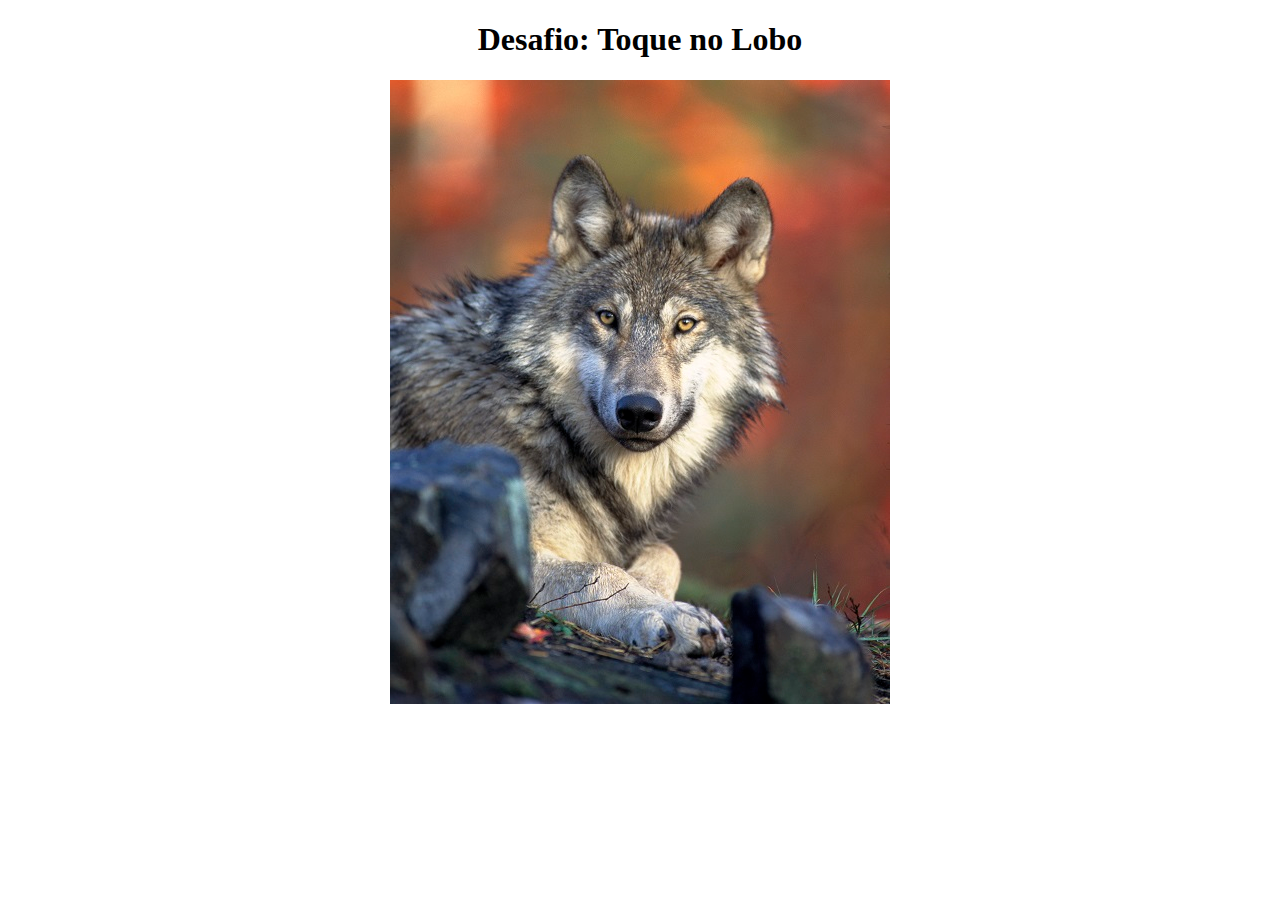
<file: index.html>
<!DOCTYPE html>
<html>
  <head>
    <meta charset="utf-8">
	<center>
    <title>Toque no Lobo</title>
	<!--
    <link href="http://fonts.googleapis.com/css?family=Open+Sans" rel="stylesheet" type="text/css">
    <link href="styles/style.css" rel="stylesheet" type="text/css">
	-->
  </head>
  <body>
    <h1>Desafio: Toque no Lobo</h1>
    <img src="images/lobo.jpg" alt="Lobo olhando para a câmera">
	<!--
    <p>At Mozilla, we’re a global community of</p>

    <ul> <!-- changed to list in the tutorial
      <li>technologists</li>
      <li>thinkers</li>
      <li>builders</li>
    </ul>

    <p>working together to keep the Internet alive and accessible, so people worldwide can be informed contributors and creators of the Web. We believe this act of human collaboration across an open platform is essential to individual growth and our collective future.</p>

    <p>Read the <a href="https://www.mozilla.org/en-US/about/manifesto/">Mozilla Manifesto</a> to learn even more about the values and principles that guide the pursuit of our mission.</p>
	-->
	</center>
  </body>
  <script src="scripts/main.js"></script>
</html>
</file>
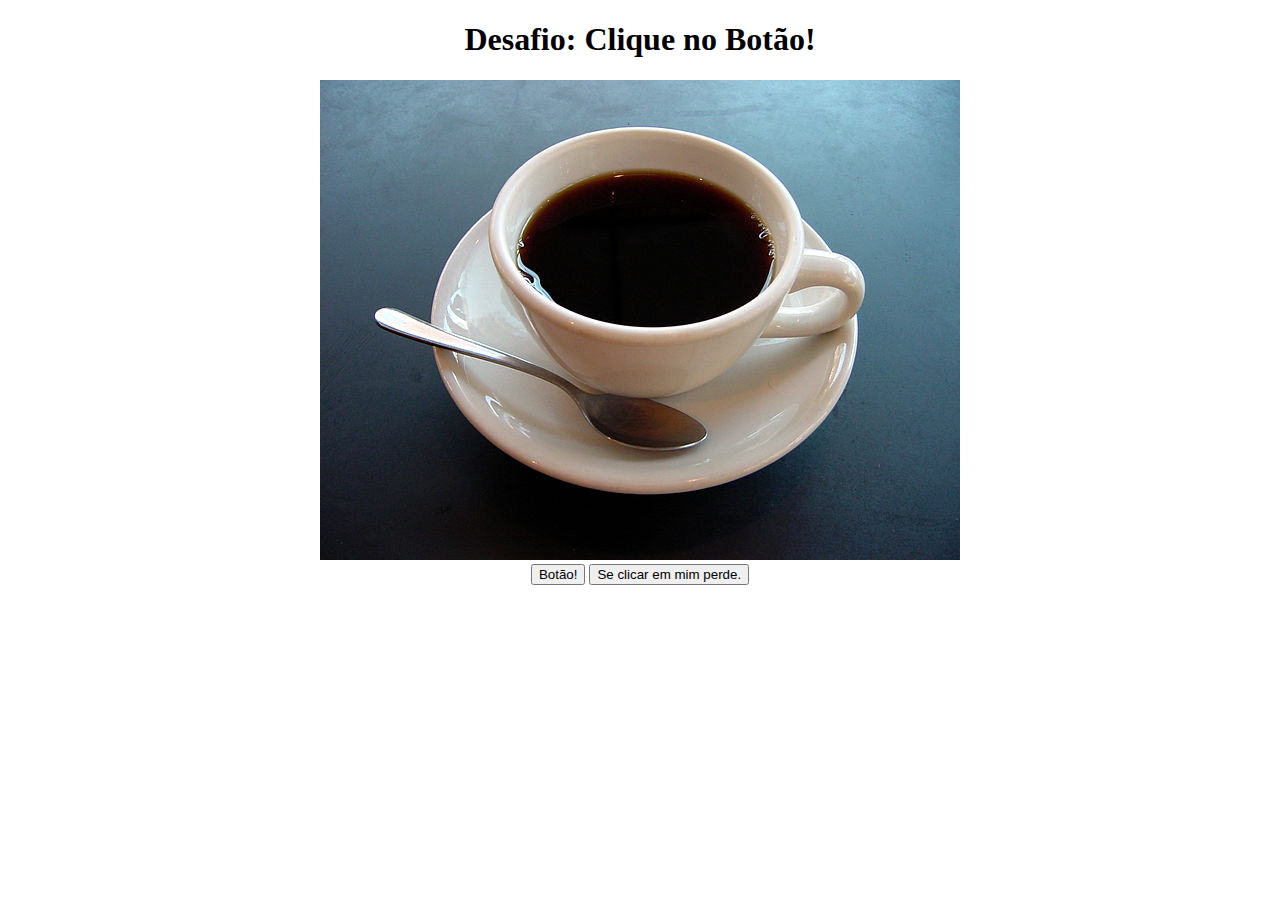
<file: index0002.html>
<!DOCTYPE html>
<html>
  <head>
    <meta charset="utf-8">
	<center>
    <title>Clique no Botão!</title>
	<!--
    <link href="http://fonts.googleapis.com/css?family=Open+Sans" rel="stylesheet" type="text/css">
    <link href="styles/style.css" rel="stylesheet" type="text/css">
	-->
  </head>
  <body>
    <h1>Desafio: Clique no Botão!</h1>
    <img src="images/xicara.jpg" alt="Xícara de café no pires com uma pequena colher.">
	
	<br>
	
	<button type="button" id="certo">Botão!</button>
	<button type="button" id="errado">Se clicar em mim perde.</button>
	<!--
    <p>At Mozilla, we’re a global community of</p>

    <ul> <!-- changed to list in the tutorial
      <li>technologists</li>
      <li>thinkers</li>
      <li>builders</li>
    </ul>

    <p>working together to keep the Internet alive and accessible, so people worldwide can be informed contributors and creators of the Web. We believe this act of human collaboration across an open platform is essential to individual growth and our collective future.</p>

    <p>Read the <a href="https://www.mozilla.org/en-US/about/manifesto/">Mozilla Manifesto</a> to learn even more about the values and principles that guide the pursuit of our mission.</p>
	-->
	</center>
  </body>
  <script src="scripts/main0002.js"></script>
</html>
</file>
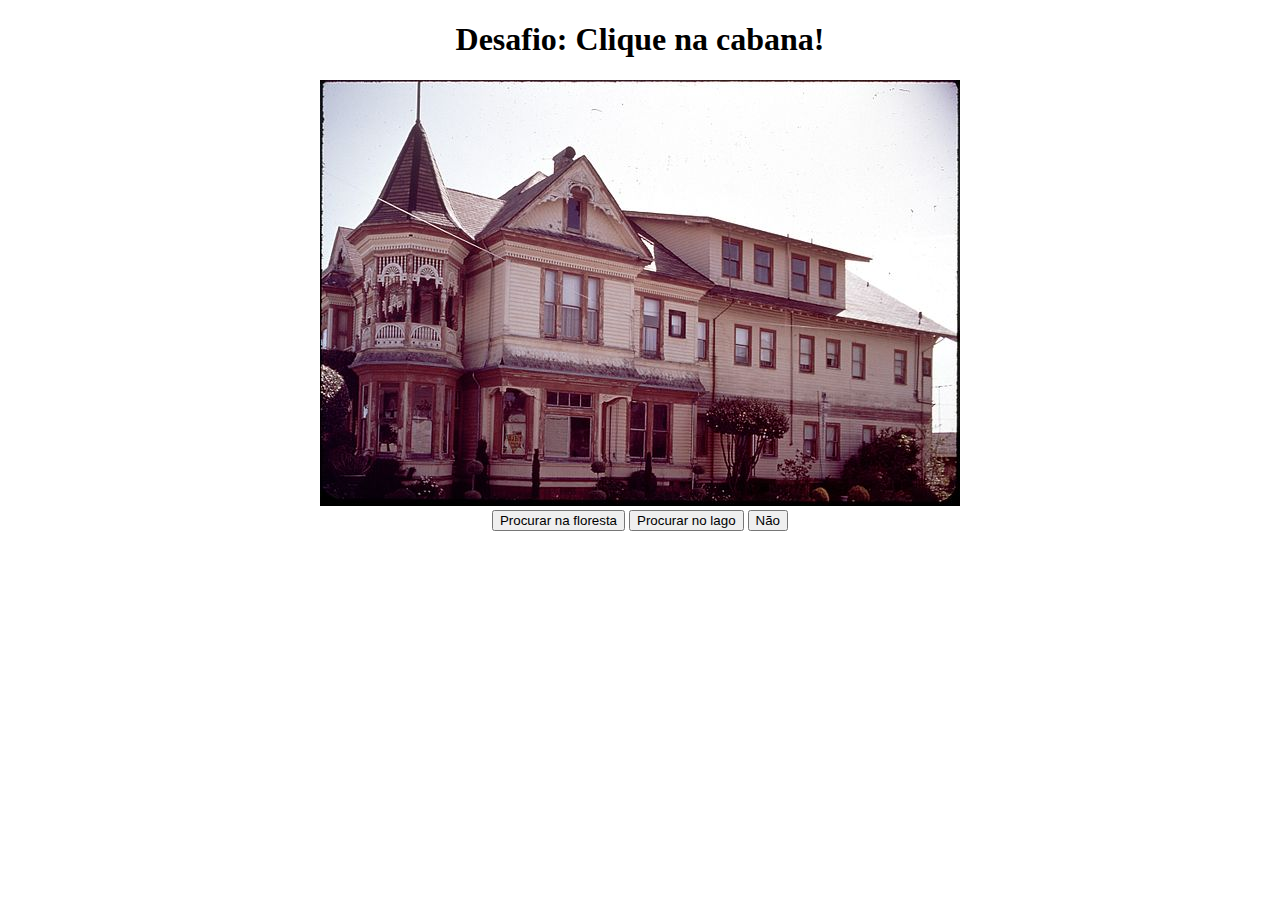
<file: index0003.html>
<!DOCTYPE html>
<html>
  <head>
    <meta charset="utf-8">
	<center>
    <title>Clique na cabana!</title>
	<!--
    <link href="http://fonts.googleapis.com/css?family=Open+Sans" rel="stylesheet" type="text/css">
    <link href="styles/style.css" rel="stylesheet" type="text/css">
	-->
  </head>
  <body>
    <h1>Desafio: Clique na cabana!</h1>
    <img src="images/mansao.jpg" alt="Mansão antiga." id="mansao">
	
	<br>
	
	<button type="button" id="floresta">Procurar na floresta</button>
	<button type="button" id="lago">Procurar no lago</button>
	<button type="button" id="nao">Não</button>
	</center>
  </body>
  <script src="scripts/main0003.js"></script>
</html>
</file>
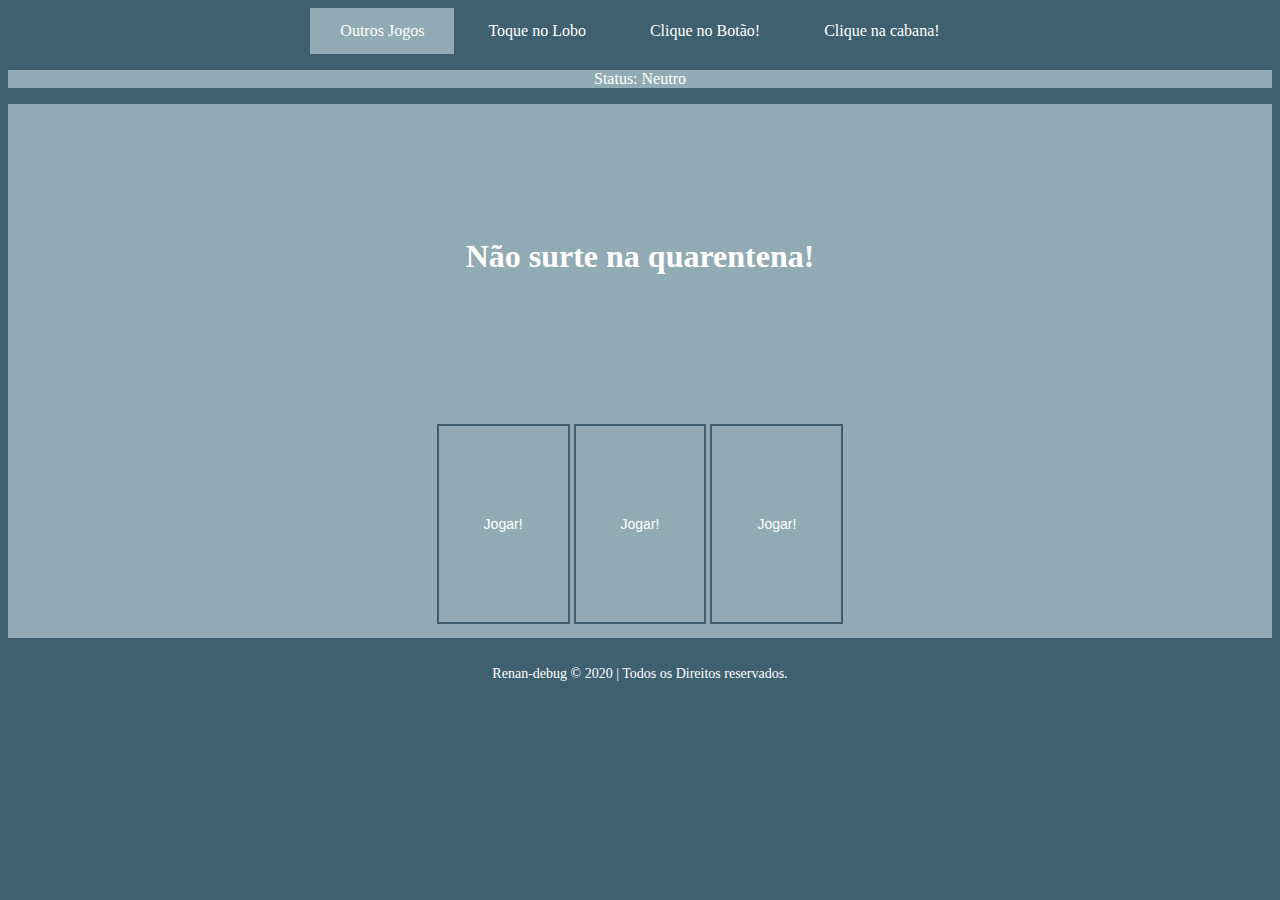
<file: index0004.html>
<!DOCTYPE html>
<html>
	<head>
		<meta charset="utf-8">
		<title>Não surte na quarentena!</title>
	</head>
	<body>
			<div class="divMenuSuperior">
				<a href="" id="botaoFalsoMenuSuperior">Outros Jogos</a>
				<a href="index.html" class="botaoMenuSuperior">Toque no Lobo</a>
				<a href="index0002.html" class="botaoMenuSuperior">Clique no Botão!</a>
				<a href="index0003.html" class="botaoMenuSuperior">Clique na cabana!</a>
			</div>
			<div class="divBarraStatus">
				<p id="status">Status: Neutro</p>
			</div>
			<div class="divTelaCentral">
				<h1 id="tela">Não surte na quarentena!</h1>
			</div>
			<div class="divBotoesInteracao">		
			<button type="button" id="botaoInteracao1" class="botoesInteracao">Jogar!</button>
			<button type="button" id="botaoInteracao2" class="botoesInteracao">Jogar!</button>
			<button type="button" id="botaoInteracao3" class="botoesInteracao">Jogar!</button>
			</div>
			<div class="divRodape">
			<p>Renan-debug © 2020 | Todos os Direitos reservados.</p>
			</div>
	</body>
	<script src="scripts/main0004.js"></script>
	<style>
		html {
			background-color: #3E606F;
			color: white;
			text-align: center;
		}
		.divBarraStatus {
			background-color: #91AAB4;
		}
		.divTelaCentral {
			background-color: #91AAB4;
			color: white;
			padding: 113px;
		}
		.divBotoesInteracao{
			background-color: #91AAB4;
			padding: 14px 30px;
		}
		.divRodape {
			padding: 14px 30px;
			font-size: 14px;
		}
		#botaoFalsoMenuSuperior:link, #botaoFalsoMenuSuperior:visited{
			color: white;
			padding: 14px 30px;
			text-align: center;
			text-decoration: none;
			display: inline-block;
			background-color: #91AAB4;
		}
		.botaoMenuSuperior:link, .botaoMenuSuperior:visited {
			color: white;
			padding: 14px 30px;
			text-align: center;
			text-decoration: none;
			display: inline-block;
		}
		.botaoMenuSuperior:hover, .botaoMenuSuperior:active {
			background-color: #91AAB4;
		}
		.botoesInteracao {
			background-color: #91AAB4;
			border: 2px solid #3E606F;
			color: white;
			padding: 90px 45px;
			text-align: center;
			text-decoration: none;
			display: inline-block;
			font-size: 14px;
		}
		.botoesInteracao:hover {
			background-color: #3E606F;
		}
	</style>
</html>
</file>
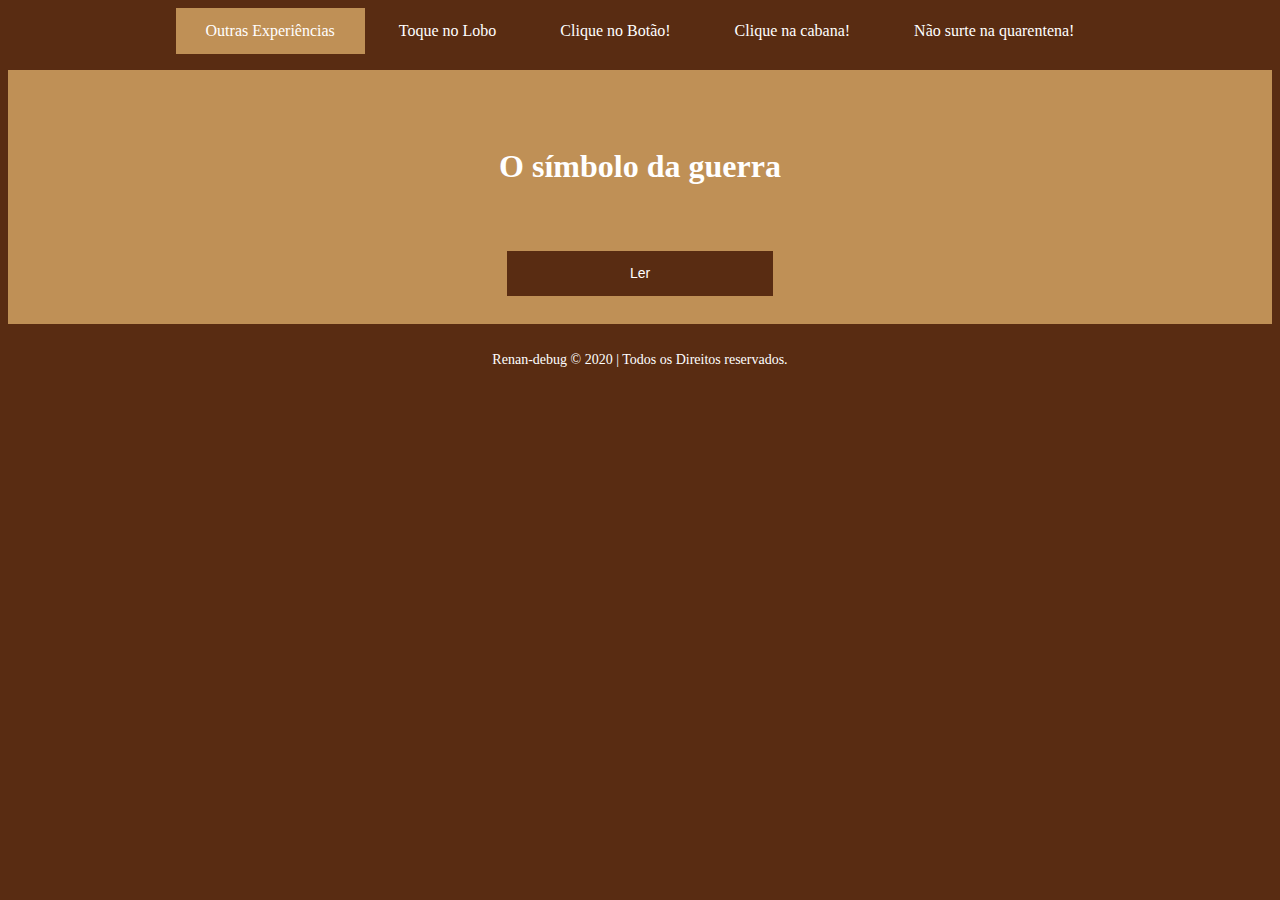
<file: index0005.html>
<!DOCTYPE html>
<html>
	<head>
		<meta charset="utf-8">
		<link rel="stylesheet" href="styles/style0005.css">
		<title>O símbolo da guerra</title>
	</head>
	<body>
			<div class="divMenuSuperior">
				<a href="" id="botaoFalsoMenuSuperior">Outras Experiências</a>
				<a href="index.html" class="botaoMenuSuperior">Toque no Lobo</a>
				<a href="index0002.html" class="botaoMenuSuperior">Clique no Botão!</a>
				<a href="index0003.html" class="botaoMenuSuperior">Clique na cabana!</a>
				<a href="index0004.html" class="botaoMenuSuperior">Não surte na quarentena!</a>
			</div>
			<div class="divBarraStatus">
				<p id="status"></p>
			</div>
			<div class="divTelaCentral">
				<h1 class ="telas" id="tela">O símbolo da guerra</h1>
				<h1 class ="telas" id="tela2">O caminho do agricultor</h1>
				<div class="divMenuTelaCentral">
					<button type="button" id="botaoMenuTelaCentral1" class="botaoMenuTelaCentral">Ler</button>
					<!--
					<button type="button" id="botaoMenuTelaCentral2" class="botaoMenuTelaCentral">Jogar</button>
					-->
				</div>
			</div>
			<div class="divBotoesInteracao">	
			<!--
			<button type="button" id="botaoInteracao1" class="botoesInteracao">Jogar!</button>
			<button type="button" id="botaoInteracao2" class="botoesInteracao">Jogar!</button>
			<button type="button" id="botaoInteracao3" class="botoesInteracao">Jogar!</button>
			-->
			</div>
			<div class="divRodape">
			<p>Renan-debug © 2020 | Todos os Direitos reservados.</p>
			</div>
	</body>
	<script src="scripts/main0005.js"></script>
</html>
</file>
<file: styles/style.css>
html {
  font-size: 10px;
  font-family: 'Open Sans', sans-serif;
}


h1 {
  font-size: 60px;
  text-align: center;
}

p, li {
  font-size: 16px;
  line-height: 2;
  letter-spacing: 1px;
}


html {
  background-color: #00539F;
}

body {
  width: 600px;
  margin: 0 auto;
  background-color: #FF9500;
  padding: 0 20px 20px 20px;
  border: 5px solid black;
}

h1 {
  margin: 0;
  padding: 20px 0;
  color: #00539F;
  text-shadow: 3px 3px 1px black;
}

img {
  display: block;
  margin: 0 auto;
}
</file>
<file: styles/style0005.css>
html {
	--corFundoEscuro: #592C12;
	--corBotaoMenu: #BF9056;
	--corTela: #BF9056;
	--corBotaoMenuTela: #592C12;
	
	background-color: var(--corFundoEscuro);
	color: white;
	text-align: center;
}
.divBarraStatus {
	background-color: var(--corTela);
}
.divTelaCentral {
	background-color: var(--corTela);
	padding: 113px;
}
.divBotoesInteracao{
	background-color: var(--corTela);
	padding: 14px 30px;
}
.divRodape {
	padding: 14px 30px;
	font-size: 14px;
}
#botaoFalsoMenuSuperior:link, #botaoFalsoMenuSuperior:visited{
	color: white;
	padding: 14px 30px;
	text-align: center;
	text-decoration: none;
	display: inline-block;
	background-color: var(--corBotaoMenu);
}
.botaoMenuSuperior:link, .botaoMenuSuperior:visited {
	color: white;
	padding: 14px 30px;
	text-align: center;
	text-decoration: none;
	display: inline-block;
}
.botaoMenuSuperior:hover, .botaoMenuSuperior:active {
	background-color: var(--corBotaoMenu);
}
.divTelaCentral{
	position: relative;
}
.telas{
	position: absolute;
	top: 25%;
	right: 0%;
	width: 100%;
	height: 100%;
	transition: 4.2s;
}
#tela2 {
	opacity: 0;
}
.divMenuTelaCentral{
	position: absolute;
	top: 80%;
	right: 15%;
	width: 70%;
	height: 20%;
}
#botaoMenuTelaCentral1{
	position: absolute;
	top: 0%;
	right: 35%;
	width: 30%;
	height: 100%;
	background-color: var(--corBotaoMenuTela);
	border: none;
	color: white;
	text-align: center;
	font-size: 14px;
}
#botaoMenuTelaCentral1:hover{
	font-size: 150%;
}
/*#botaoMenuTelaCentral2{
	position: absolute;
	background-color: var(--corBotaoMenuTela);
	border: none;
	top: 0%;
	right: 52%;
	width: 48%;
	height: 100%;
	color: white;
	text-align: center;
	font-size: 14px;
}
*/
.botoesInteracao {
	background-color: var(--corTela);
	border: 2px solid var(--corBotaoMenuTela);
	color: white;
	padding: 90px 45px;
	text-align: center;
	display: inline-block;
	font-size: 14px;
}
.botoesInteracao:hover {
	background-color: var(--corBotaoMenuTela);
}
</file>
